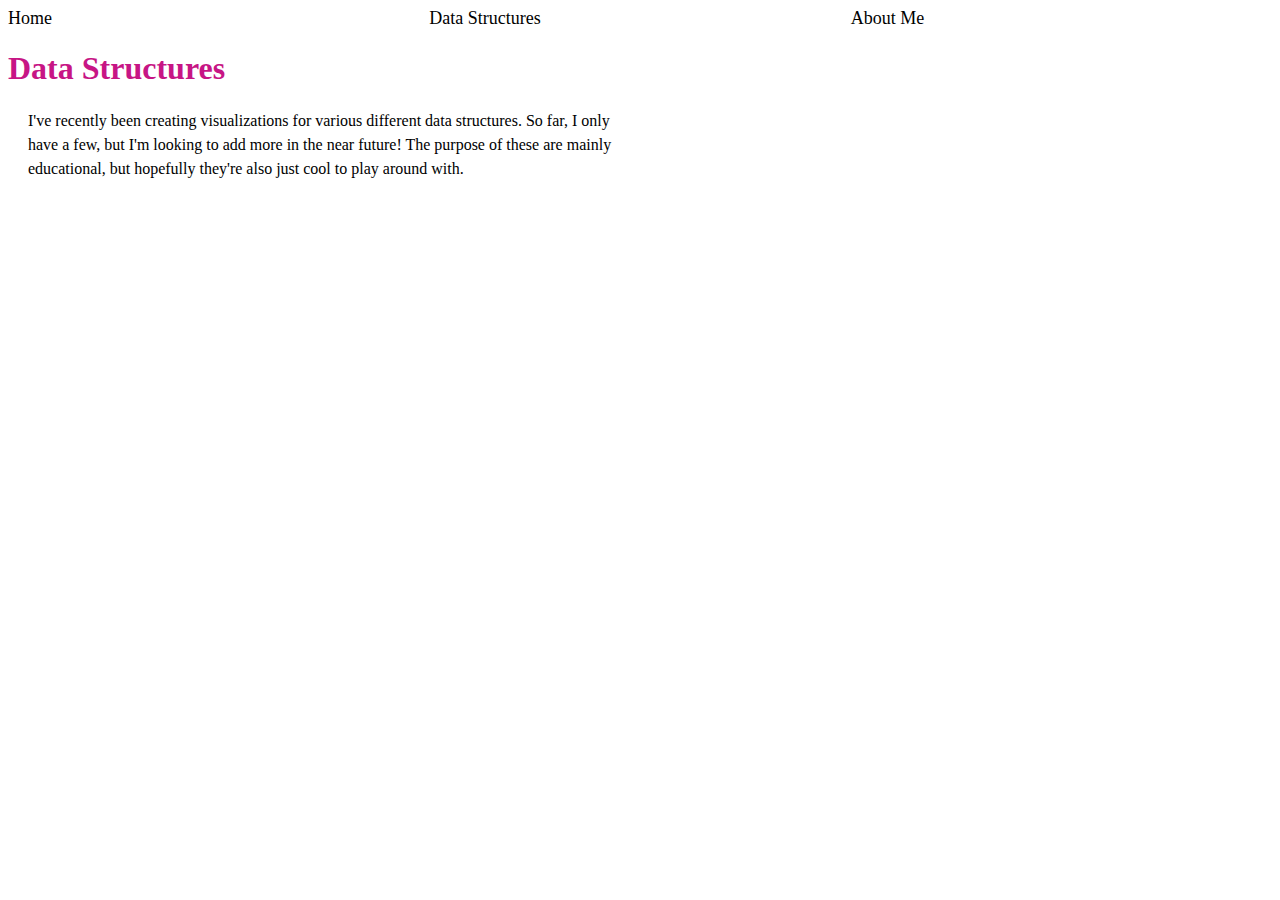
<file: index.html>
<!DOCTYPE html>
<html>
    <head>
        <link rel="stylesheet" href="CSS/style.css">
    </head>
    <body>
    <div class="container">
        <a href="#home">
            <div class="rectangle">Home</div>
        </a>
        <a href="dsmain.html">
            <div class="rectangle">Data Structures</div>
        </a>
        <a href="#about">
            <div class="rectangle">About Me</div>
        </a>
    </div>
    <a href="dsmain.html" id="dsmain">
        <h1 style="color:mediumvioletred">Data Structures</h1>
    </a>
    <p>I've recently been creating visualizations for various different data structures. So far, I only have a few, but I'm looking to add more in the near future! The purpose of these are mainly educational, but hopefully they're also just cool to play around with.
</body>
</html>
</file>
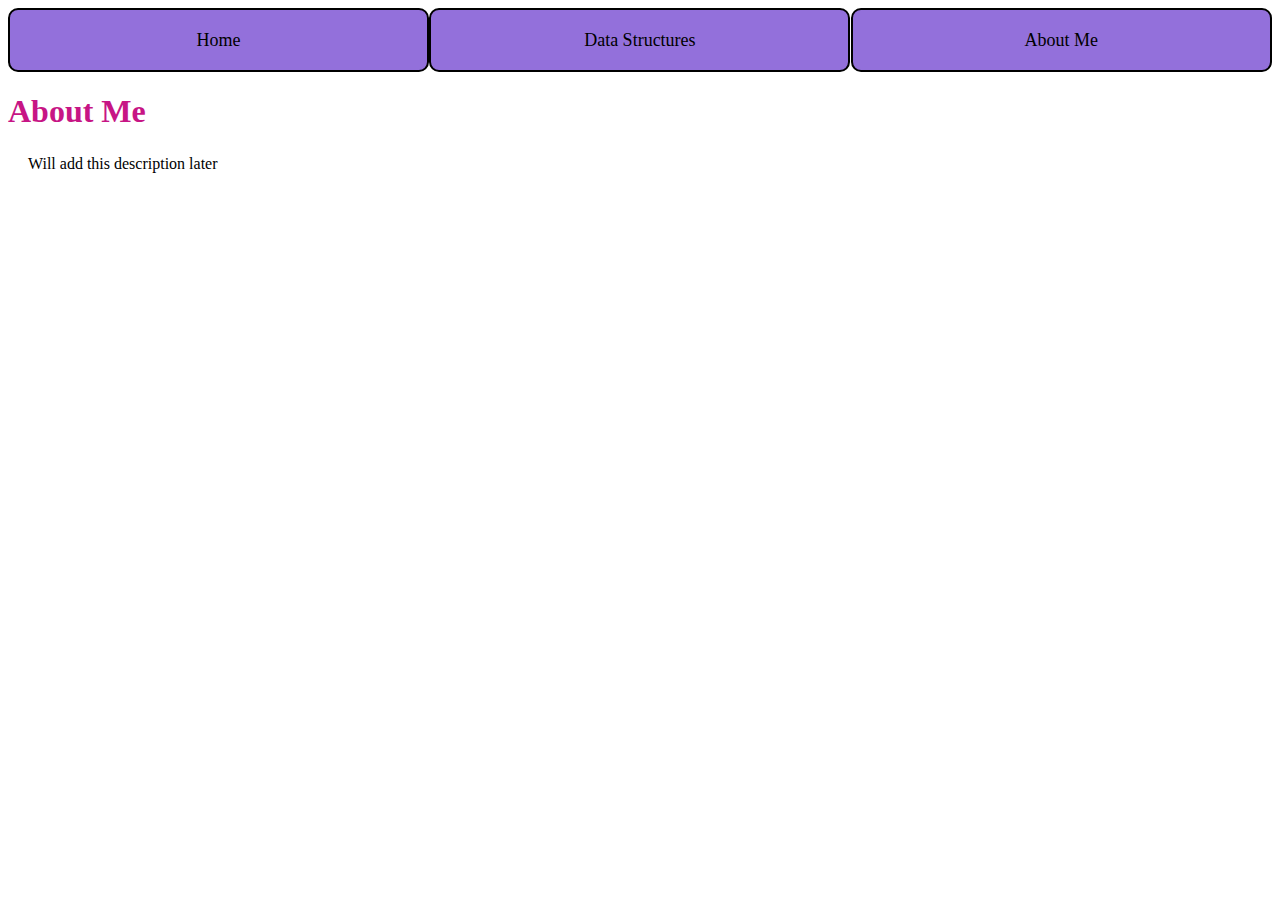
<file: aboutme.html>
<!DOCTYPE html>
<html>
    <head>
        <link rel="stylesheet" href="CSS/style.css">
    </head>
    <body>
        <div class="container">
            <a href="index.html">
                <div class="rectangle-header-button">Home</div>
            </a>
            <a href="dsmain.html">
                <div class="rectangle-header-button">Data Structures</div>
            </a>
            <a href="aboutme.html">
                <div class="rectangle-header-button">About Me</div>
            </a>
        </div>
        <h1 style="color:mediumvioletred">About Me</h1>
        <p>Will add this description later</p>
    </body>
</html>
</file>
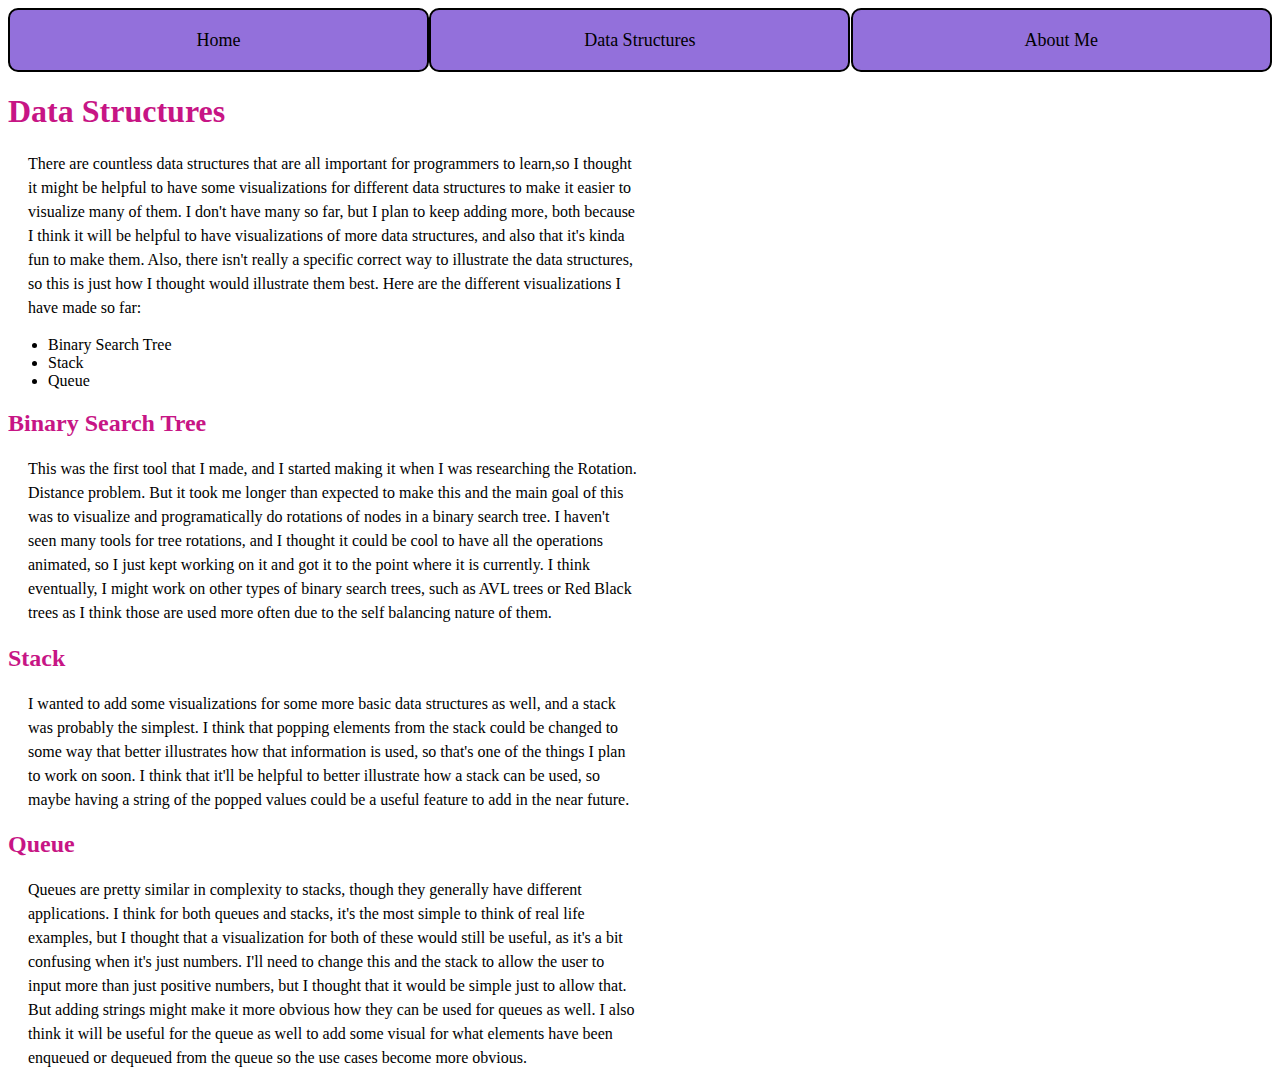
<file: dsmain.html>
<!DOCTYPE html>
<html>
    <head>
        <meta charset="UTF-8">
        <meta name="viewport" content="width=device-width, initial-scale=1.0">
        <title>Data Structures</title>
        <link rel="stylesheet" href="CSS/style.css">
    </head>
    <body>
        <div class="container">
            <a href="index.html">
                <div class="rectangle-header-button">Home</div>
            </a>
            <a href="dsmain.html">
                <div class="rectangle-header-button">Data Structures</div>
            </a>
            <a href="aboutme.html">
                <div class="rectangle-header-button">About Me</div>
            </a>
        </div>
        <h1 class="wp-block-heading">Data Structures</h1>
        <p class="horizontal-margin" style="line-height: 1.5">There are countless data structures that are all important for programmers to learn,so I thought it might be helpful to have some visualizations for different data structures to make it easier to visualize many of them. I don't have many so far, but I plan to keep adding more, both because I think it will be helpful to have visualizations of more data structures, and also that it's kinda fun to make them. Also, there isn't really a specific correct way to illustrate the data structures, so this is just how I thought would illustrate them best. Here are the different visualizations I have made so far:</p>
        <ul>
            <li><a href="#binary-search-tree">Binary Search Tree</a></li>
            <li><a href="#stack">Stack</a></li>
            <li><a href="#queue">Queue</a></li>
        </ul>
        <a href="DataStructures/Trees/BinarySearchTree/bst.html">
            <h2 class="wp-block-heading" id="binary-search-tree">Binary Search Tree</h2>
        </a>
        <p class="horizontal-margin" style="line-height: 1.5">This was the first tool that I made, and I started making it when I was researching the Rotation. Distance problem. But it took me longer than expected to make this and the main goal of this was to visualize and programatically do rotations of nodes in a binary search tree. I haven't seen many tools for tree rotations, and I thought it could be cool to have all the operations animated, so I just kept working on it and got it to the point where it is currently. I think eventually, I might work on other types of binary search trees, such as AVL trees or Red Black trees as I think those are used more often due to the self balancing nature of them.</p>
        <a href="DataStructures/BasicDataStructures/Stack/stack.html">
            <h2 class="wp-block-heading" id="stack">Stack</h2>
        </a>
        <p class="horizontal-margin" style="line-height: 1.5">I wanted to add some visualizations for some more basic data structures as well, and a stack was probably the simplest. I think that popping elements from the stack could be changed to some way that better illustrates how that information is used, so that's one of the things I plan to work on soon. I think that it'll be helpful to better illustrate how a stack can be used, so maybe having a string of the popped values could be a useful feature to add in the near future.</p>
        <a href="DataStructures/BasicDataStructures/Queue/queue.html">
            <h2 class="wp-block-heading" id="queue">Queue</h2>
        </a>
        <p class="horizontal-margin" style="line-height: 1.5">Queues are pretty similar in complexity to stacks, though they generally have different applications. I think for both queues and stacks, it's the most simple to think of real life examples, but I thought that a visualization for both of these would still be useful, as it's a bit confusing when it's just numbers. I'll need to change this and the stack to allow the user to input more than just positive numbers, but I thought that it would be simple just to allow that. But adding strings might make it more obvious how they can be used for queues as well. I also think it will be useful for the queue as well to add some visual for what elements have been enqueued or dequeued from the queue so the use cases become more obvious.</p>
    </body>
</html>
</file>
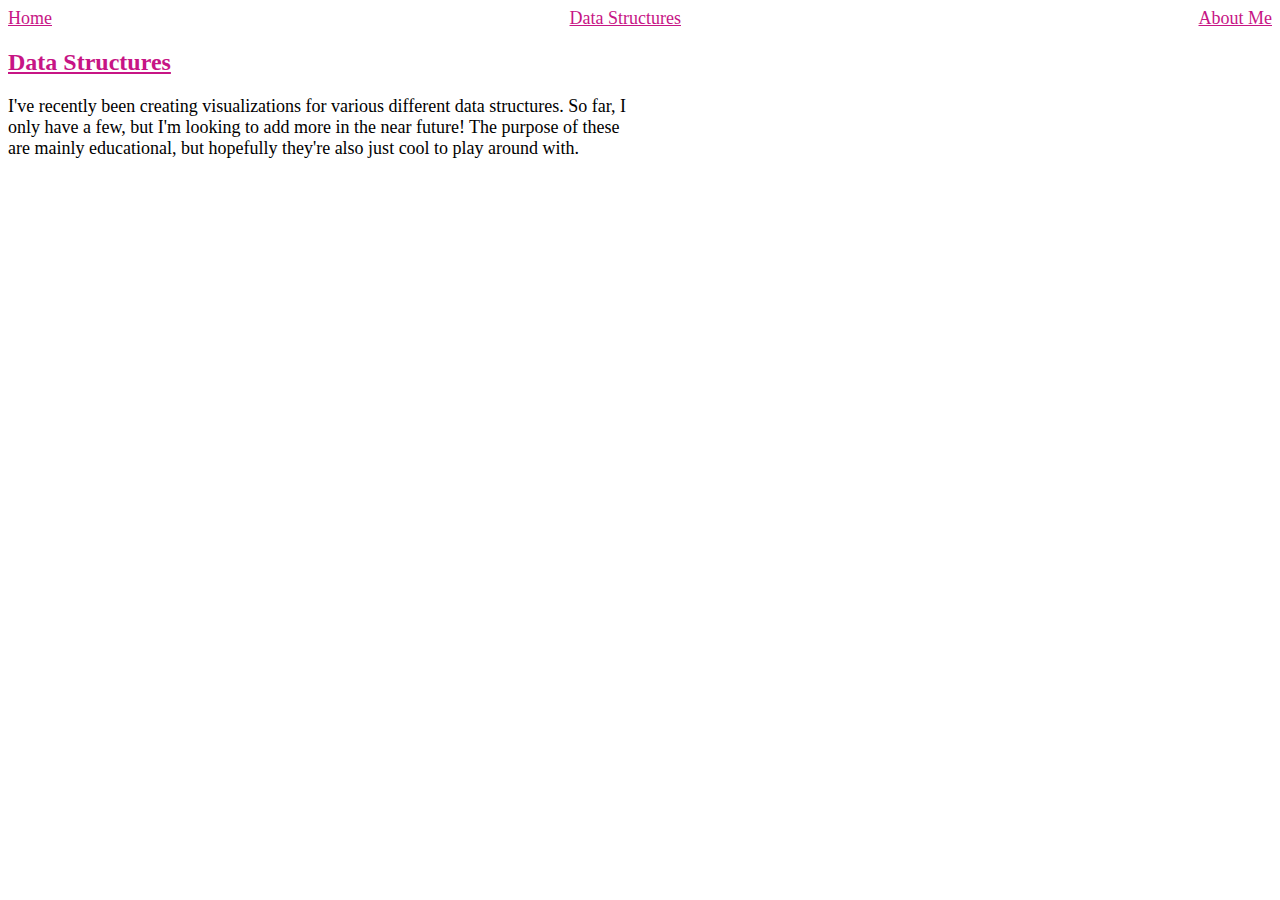
<file: home.html>
<!DOCTYPE html>
<html>
    <body>
    <style>
        .container {
            display: flex;
            align-items: center;
            justify-content: space-between;
            font-size:18px;
        }
        a {
            color:mediumvioletred
        }
        p {
            margin-right: 50%;
            font-size:18px;
            font-family:Gill Sans', 'Gill Sans MT', Calibri, 'Trebuchet MS';
        }
    </style>
    <div class="container">
        <a href="#home">Home</a>
        <a href="dsmain.html">Data Structures</a>
        <a href="#about">About Me</a>
    </div>
    <a href="dsmain.html">
        <h2 style="color:mediumvioletred">Data Structures</h2>
    </a>
    <p>I've recently been creating visualizations for various different data structures. So far, I only have a few, but I'm looking to add more in the near future! The purpose of these are mainly educational, but hopefully they're also just cool to play around with.
</body>
</html>
</file>
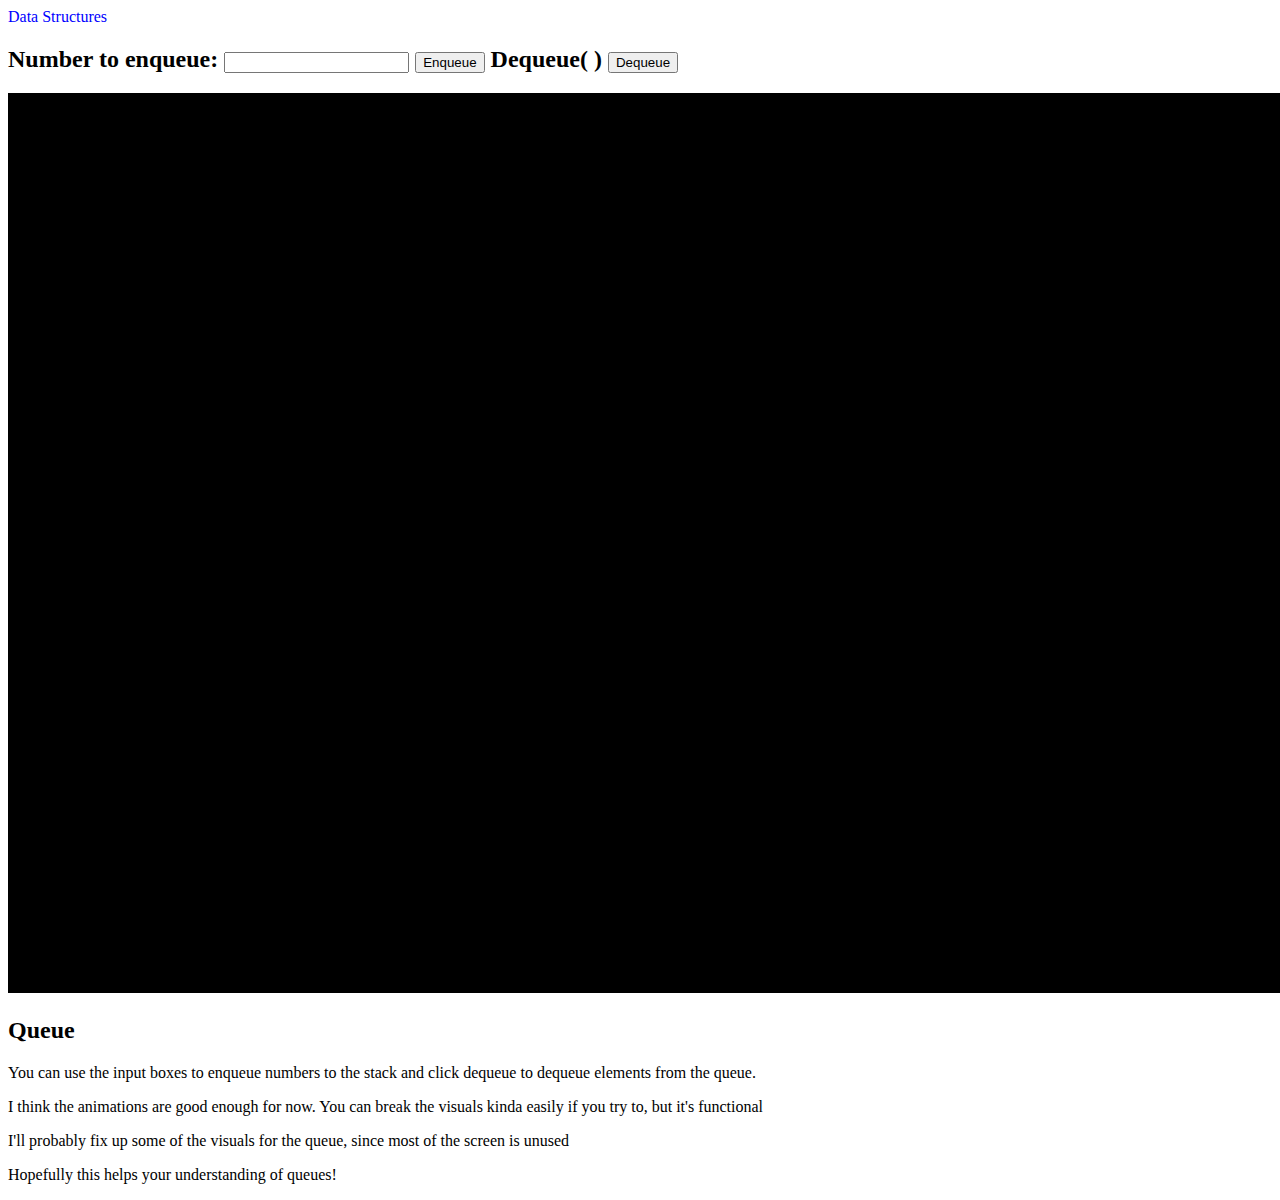
<file: BasicDataStructures/Queue/queue.html>
<!DOCTYPE html>
<html>
    <body>
        <a href="../../dsmain.html">Data Structures</a>
        <style>
            .container {
                display: flex;
                align-items: center;
            }
            .textBox {
                margin-left: 10px;
            }
            a:link, a:visited {
                color:blue;
                text-decoration: none;
            }
        </style>
        <div class="container">
            <h2>
            <label for="Enqueue" name="Enqueue" min="0">Number to enqueue:</label>
            <input type="number" id="Enqueue"></input>
            <button onclick="enqueueNumber()">Enqueue</button>
            <t></t>
            <label for="Dequeue" name="Dequeue" min="0">Dequeue( )</label>
            <button onClick="dequeueNumber()">Dequeue</button>
            </h2>    
        </div>
        <canvas></canvas>
        <h2>Queue</h2>
        <p>You can use the input boxes to enqueue numbers to the stack and click dequeue to dequeue elements from the queue.</p>
        <p>I think the animations are good enough for now. You can break the visuals kinda easily if you try to, but it's functional</p>
        <p>I'll probably fix up some of the visuals for the queue, since most of the screen is unused</p>
        <p>Hopefully this helps your understanding of queues!</p>
        <script src="Element.js"></script>
        <script src="Queue.js"></script>
        <script src="queuemain.js"></script>
    </body>
</html>
</file>
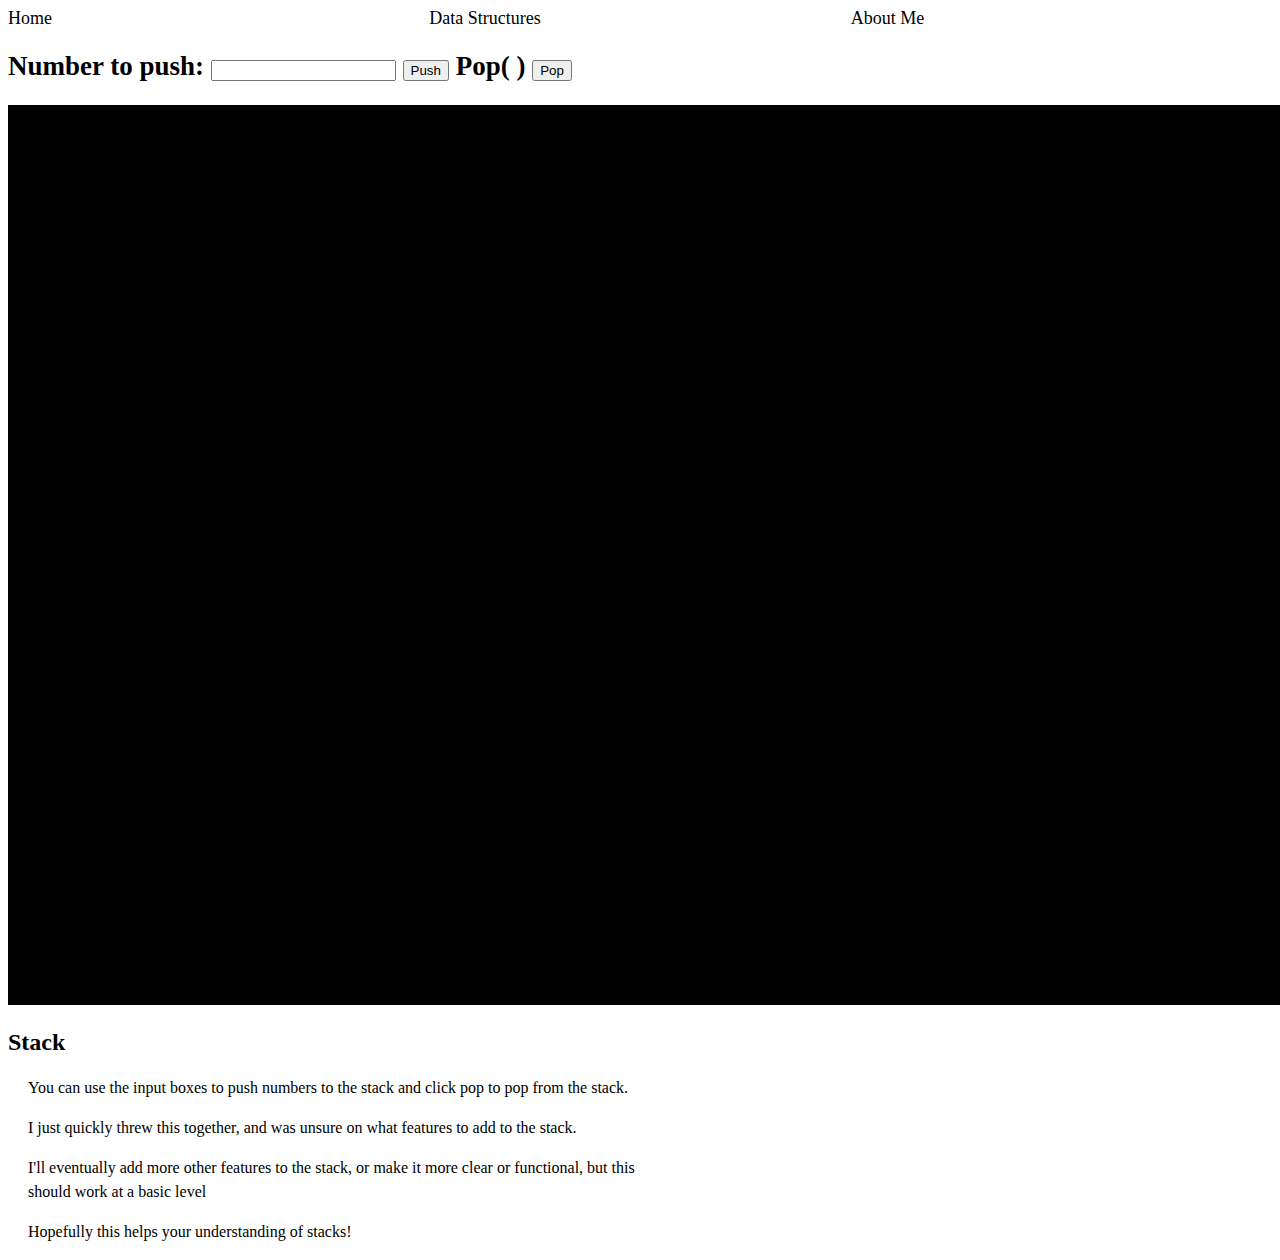
<file: BasicDataStructures/Stack/stack.html>
<!DOCTYPE html>
<html>
    <head>
        <link rel="stylesheet" href="../../CSS/style.css">
    </head>
    <body>
        <div class="container">
            <a href="../../index.html">
                <div class="rectangle">Home</div>
            </a>
            <a href="../../dsmain.html">
                <div class="rectangle">Data Structures</div>
            </a>
            <a href="#about">
                <div class="rectangle">About Me</div>
            </a>
        </div>
        <div class="container">
            <h2>
            <label for="Push" name="Push" min="0">Number to push:</label>
            <input type="number" id="Push"></input>
            <button onclick="pushNumber()">Push</button>
            <t></t>
            <label for="Pop" name="Pop" min="0">Pop( )</label>
            <button onClick="popNumber()">Pop</button>
            </h2>    
        </div>
        <canvas></canvas>
        <h2>Stack</h2>
        <p>You can use the input boxes to push numbers to the stack and click pop to pop from the stack.</p>
        <p>I just quickly threw this together, and was unsure on what features to add to the stack.</p>
        <p>I'll eventually add more other features to the stack, or make it more clear or functional, but this should work at a basic level</p>
        <p>Hopefully this helps your understanding of stacks!</p>
        <script src="Element.js"></script>
        <script src="Stack.js"></script>
        <script src="stackmain.js"></script>
    </body>
</html>
</file>
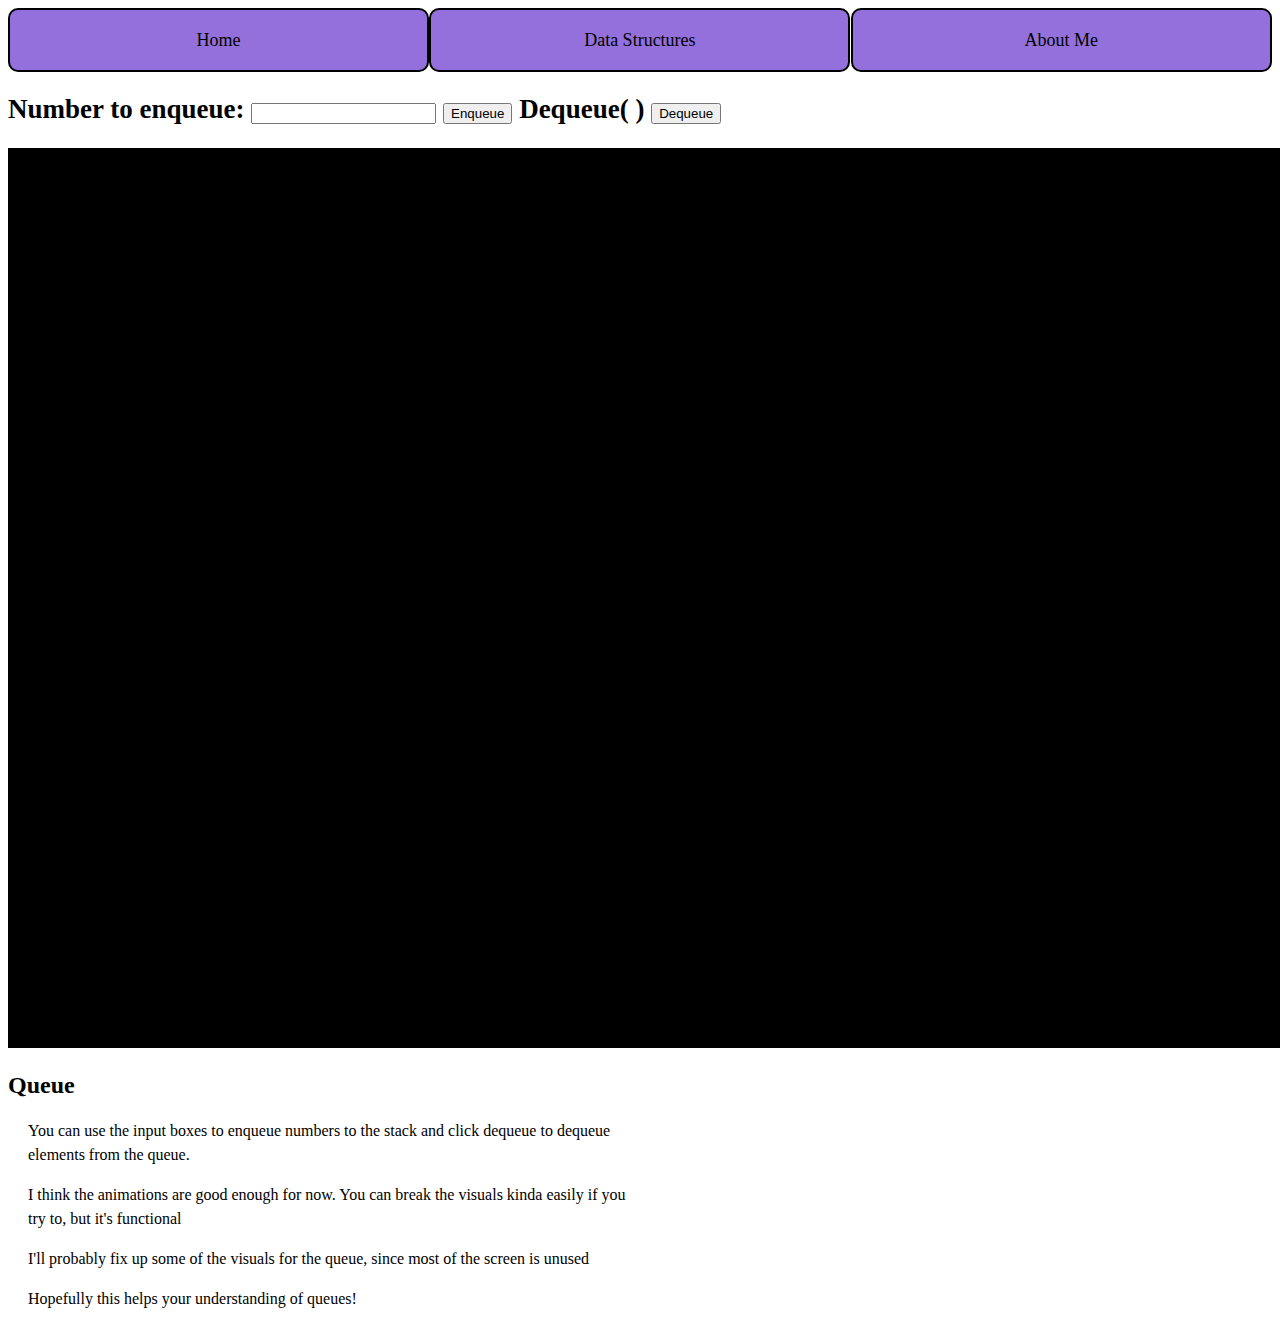
<file: DataStructures/BasicDataStructures/Queue/queue.html>
<!DOCTYPE html>
<html>
    <head>
        <link rel="stylesheet" href="../../../CSS/style.css">
    </head>
    <body>
        <div class="container">
            <a href="../../../index.html">
                <div class="rectangle-header-button">Home</div>
            </a>
            <a href="../../../dsmain.html">
                <div class="rectangle-header-button">Data Structures</div>
            </a>
            <a href="../../../aboutme.html">
                <div class="rectangle-header-button">About Me</div>
            </a>
        </div>
        <div class="container">
            <h2>
            <label for="Enqueue" name="Enqueue" min="0">Number to enqueue:</label>
            <input type="number" id="Enqueue"></input>
            <button onclick="enqueueNumber()">Enqueue</button>
            <t></t>
            <label for="Dequeue" name="Dequeue" min="0">Dequeue( )</label>
            <button onClick="dequeueNumber()">Dequeue</button>
            </h2>    
        </div>
        <canvas></canvas>
        <h2>Queue</h2>
        <p>You can use the input boxes to enqueue numbers to the stack and click dequeue to dequeue elements from the queue.</p>
        <p>I think the animations are good enough for now. You can break the visuals kinda easily if you try to, but it's functional</p>
        <p>I'll probably fix up some of the visuals for the queue, since most of the screen is unused</p>
        <p>Hopefully this helps your understanding of queues!</p>
        <script src="Element.js"></script>
        <script src="Queue.js"></script>
        <script src="queuemain.js"></script>
    </body>
</html>
</file>
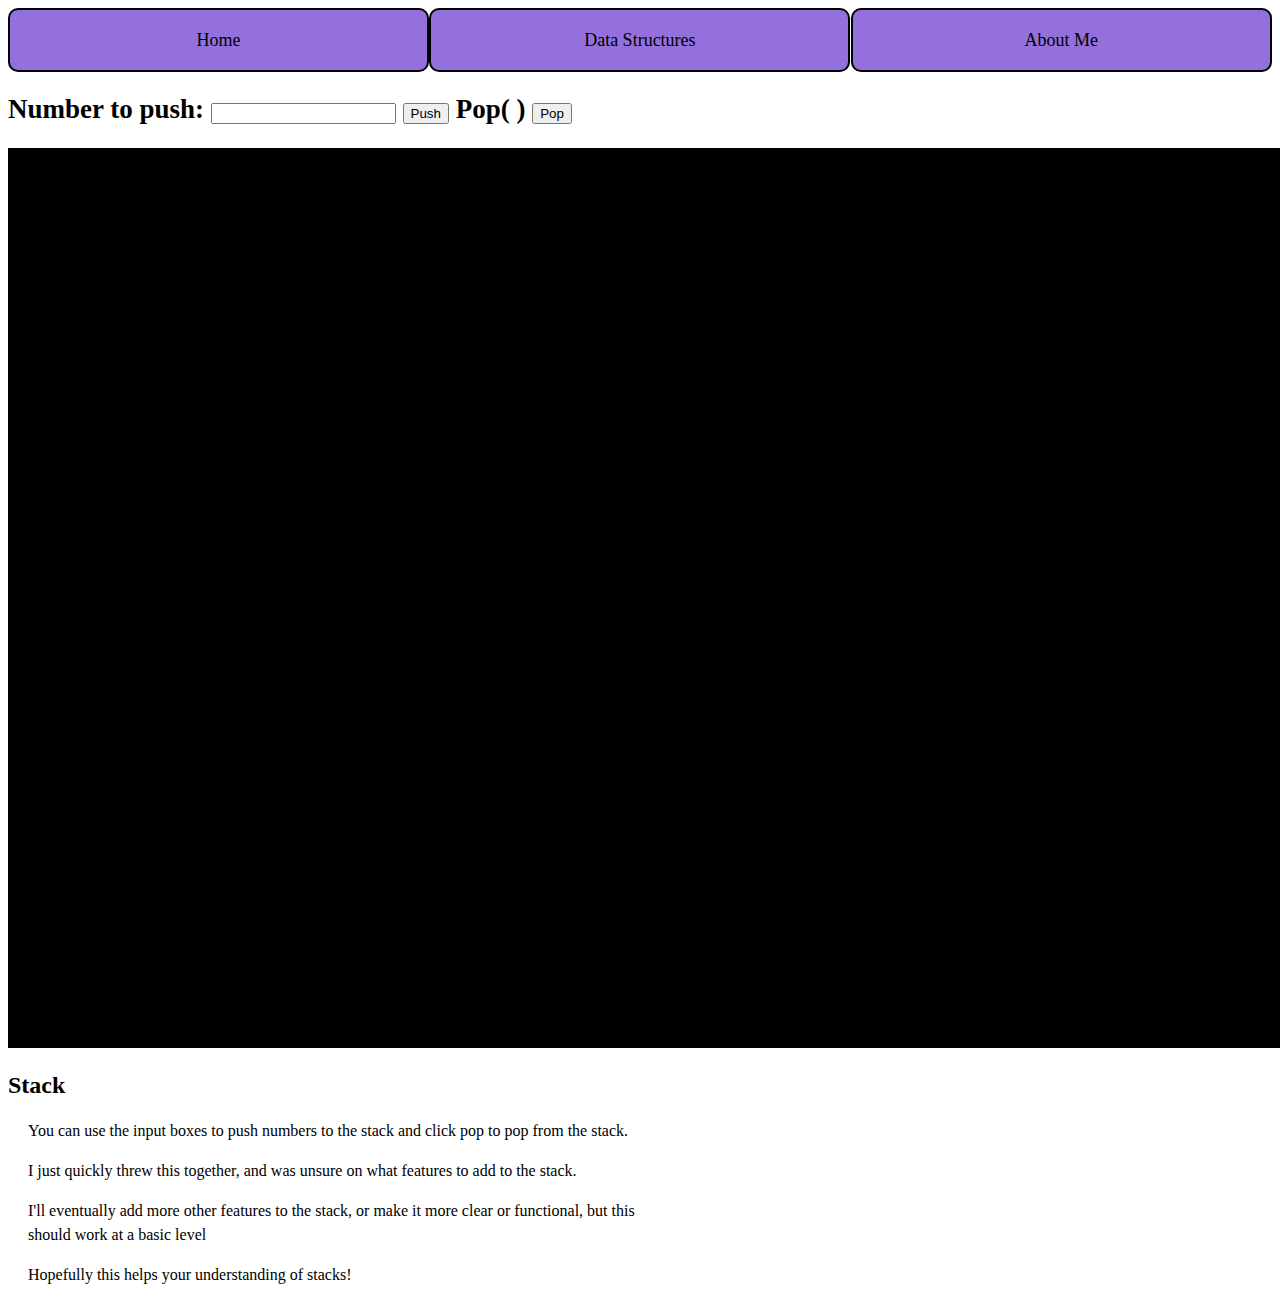
<file: DataStructures/BasicDataStructures/Stack/stack.html>
<!DOCTYPE html>
<html>
    <head>
        <link rel="stylesheet" href="../../../CSS/style.css">
    </head>
    <body>
        <div class="container">
            <a href="../../../index.html">
                <div class="rectangle-header-button">Home</div>
            </a>
            <a href="../../../dsmain.html">
                <div class="rectangle-header-button">Data Structures</div>
            </a>
            <a href="../../../aboutme.html">
                <div class="rectangle-header-button">About Me</div>
            </a>
        </div>
        <div class="container">
            <h2>
            <label for="Push" name="Push" min="0">Number to push:</label>
            <input type="number" id="Push"></input>
            <button onclick="pushNumber()">Push</button>
            <t></t>
            <label for="Pop" name="Pop" min="0">Pop( )</label>
            <button onClick="popNumber()">Pop</button>
            </h2>    
        </div>
        <canvas></canvas>
        <h2>Stack</h2>
        <p>You can use the input boxes to push numbers to the stack and click pop to pop from the stack.</p>
        <p>I just quickly threw this together, and was unsure on what features to add to the stack.</p>
        <p>I'll eventually add more other features to the stack, or make it more clear or functional, but this should work at a basic level</p>
        <p>Hopefully this helps your understanding of stacks!</p>
        <script src="Element.js"></script>
        <script src="Stack.js"></script>
        <script src="stackmain.js"></script>
    </body>
</html>
</file>
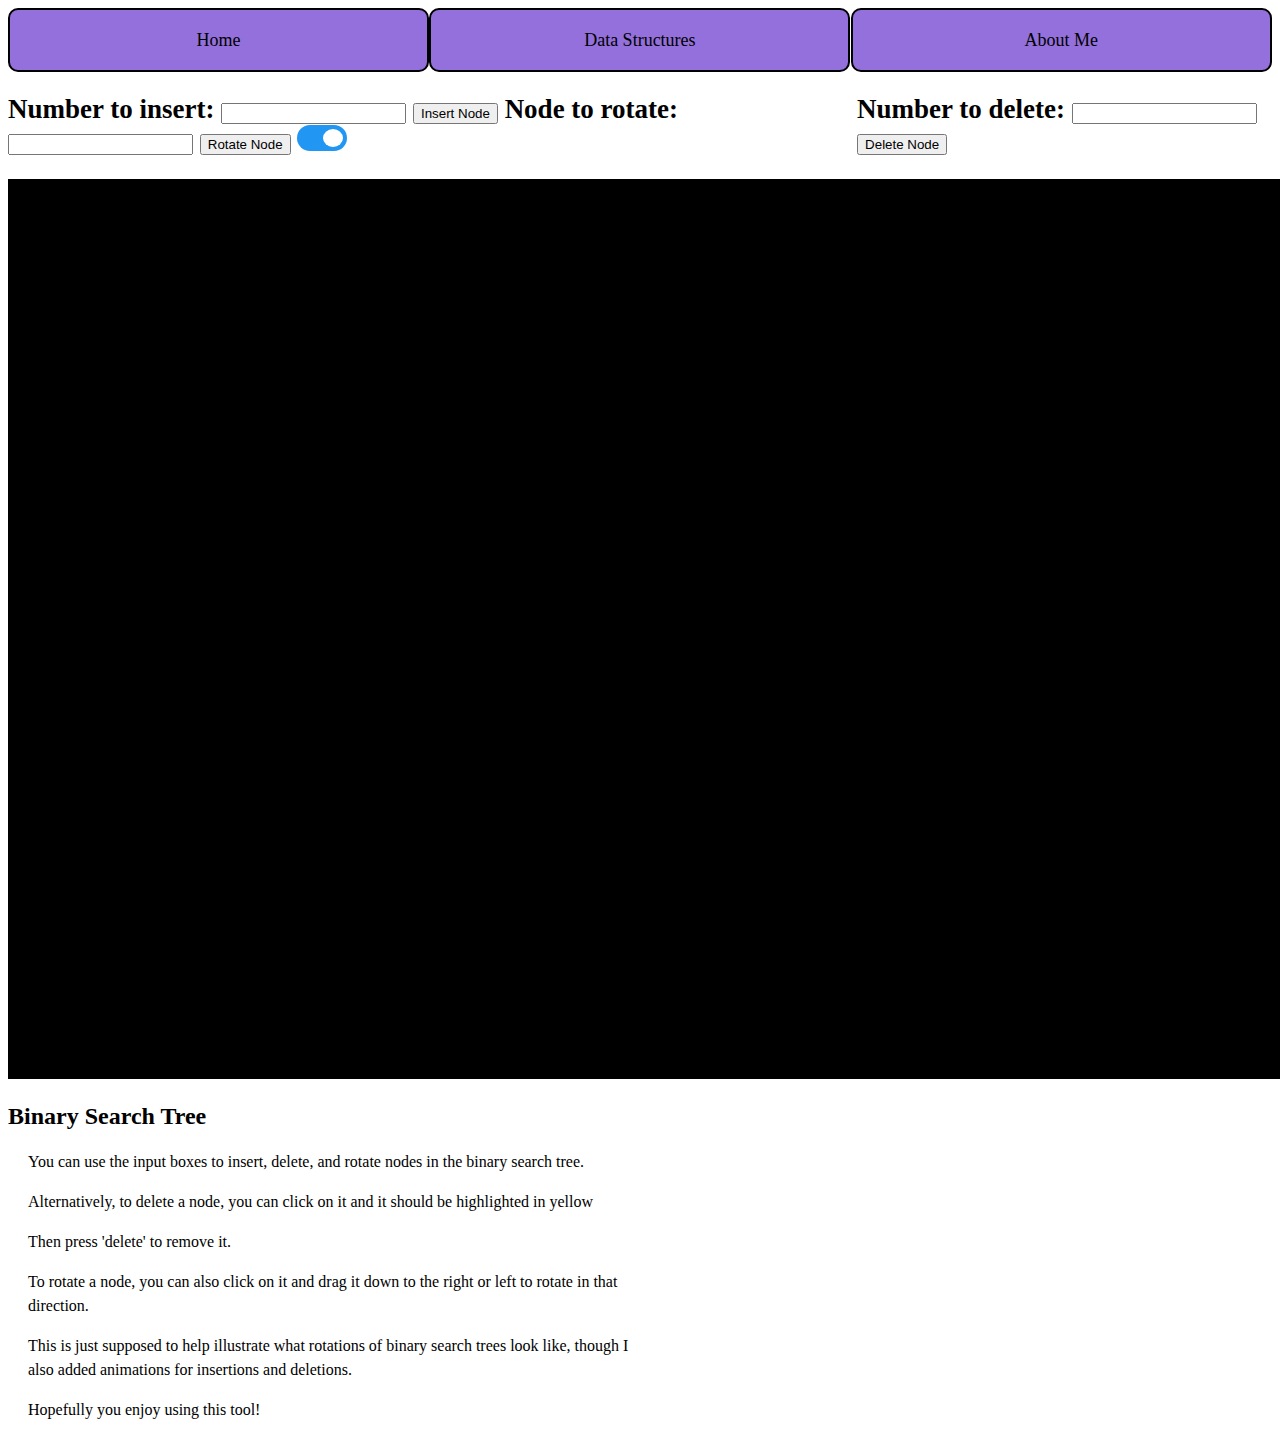
<file: DataStructures/Trees/BinarySearchTree/bst.html>
<!DOCTYPE html>
<html>
    <head>
        <link rel="stylesheet" href="../../../CSS/style.css">
    </head>
    <body>
        <div class="container">
            <a href="../../../index.html">
                <div class="rectangle-header-button">Home</div>
            </a>
            <a href="../../../dsmain.html">
                <div class="rectangle-header-button">Data Structures</div>
            </a>
            <a href="../../../aboutme.html">
                <div class="rectangle-header-button">About Me</div>
            </a>
        </div>
        <div class="container">
            <h2>
            <label for="BSTNumber" name="BSTNumber" min="0">Number to insert:</label>
            <input type="number" id="BSTNumber"></input>
            <button onclick="addNodeFromNumber()">Insert Node</button>
            <t></t>
            <label for="RotateValue" name="RotateValue" min="0">Node to rotate:</label>
            <input type="number" id="RotateNode"></input>
            <button onClick="rotateNodeWithValue()">Rotate Node</button>
            <style>
                .switch {
                  position: relative;
                    display: inline-block;
                    width: 50px;
                    height: 26px;
                }
                .switch input { 
                    opacity: 0;
                    width: 0;
                    height: 0;
                }
                .slider {
                    position: absolute;
                    cursor: pointer;
                    top: 0;
                    left: 0;
                    right: 0;
                    bottom: 0;
                    background-color: #ccc;
                    -webkit-transition: .4s;
                    transition: .4s;
                }
                .slider:before {
                    position: absolute;
                    content: "";
                    height: 18px;
                    width: 20px;
                    left: 4px;
                    bottom: 4px;
                    background-color: white;
                    -webkit-transition: .4s;
                    transition: .4s;
                }
                input:checked + .slider {
                    background-color: #2196F3;
                }
                input:focus + .slider {
                    box-shadow: 0 0 1px #2196F3;
                }
                input:checked + .slider:before {
                    -webkit-transform: translateX(22px);
                    -ms-transform: translateX(22px);
                    transform: translateX(22px);
                }
                .slider.round {
                    border-radius: 34px;
                }
                .slider.round:before {
                    border-radius: 50%;
                }
            </style>
            <label class="switch" for="RotateDirection" name="RotateDirection">
                <input type="checkbox" onClick="switchDir()" id="RotateDirection" checked>
                <span class="slider round"></span>
            </label>
            </h2>    
            <h2>
            <label for="DeleteNumber" name="DeleteNumber" min="0">Number to delete:</label>
            <input type="number" id="DeleteNumber"></input>
            <button onclick="removeNodeFromNumber()">Delete Node</button>
            </h2>
        </div>
        <canvas></canvas>
        <h2>Binary Search Tree</h2>
        <p>You can use the input boxes to insert, delete, and rotate nodes in the binary search tree.</p>
        <p>Alternatively, to delete a node, you can click on it and it should be highlighted in yellow</p>
        <p>Then press 'delete' to remove it.</p>
        <p>To rotate a node, you can also click on it and drag it down to the right or left to rotate in that direction.</p>
        <p>This is just supposed to help illustrate what rotations of binary search trees look like, though I also added animations for insertions and deletions.</p>
        <p>Hopefully you enjoy using this tool!</p>
        <script src="Node.js"></script>
        <script src="BinarySearchTree.js"></script>
        <script src="bstmain.js"></script>
    </body>
</html>
</file>
<file: CSS/style.css>
.container {
    display: flex;
    align-items: left;
    justify-content: space-between;
    font-size: 18px;
}

.container a {
    flex: 1;
    text-decoration: none;
}

p {
    margin-left: 20px;
    margin-right: 50%;
    line-height: 1.5;
}

.horizontal-margin {
    margin-left: 20px;
    margin-right: 50%;
}

.wp-block-heading {
    color: mediumvioletred;
}

html {
    scroll-behavior: smooth;
}

a:link,
a:visited {
    color: black;
    text-decoration: none;
}

.rectangle-header-button {
    width: 99%;
    height: 60px;
    background-color: mediumpurple;
    border: 2px solid black;
    border-radius: 10px;
    color: medium;
    display: flex;
    justify-content: center;
    align-items: center;

    transition-property: background-color;
    transition-duration: 1s;
    transition-delay: 5ms;
}

.rectangle-header-button:hover {
    background-color:deeppink;
}
</file>
